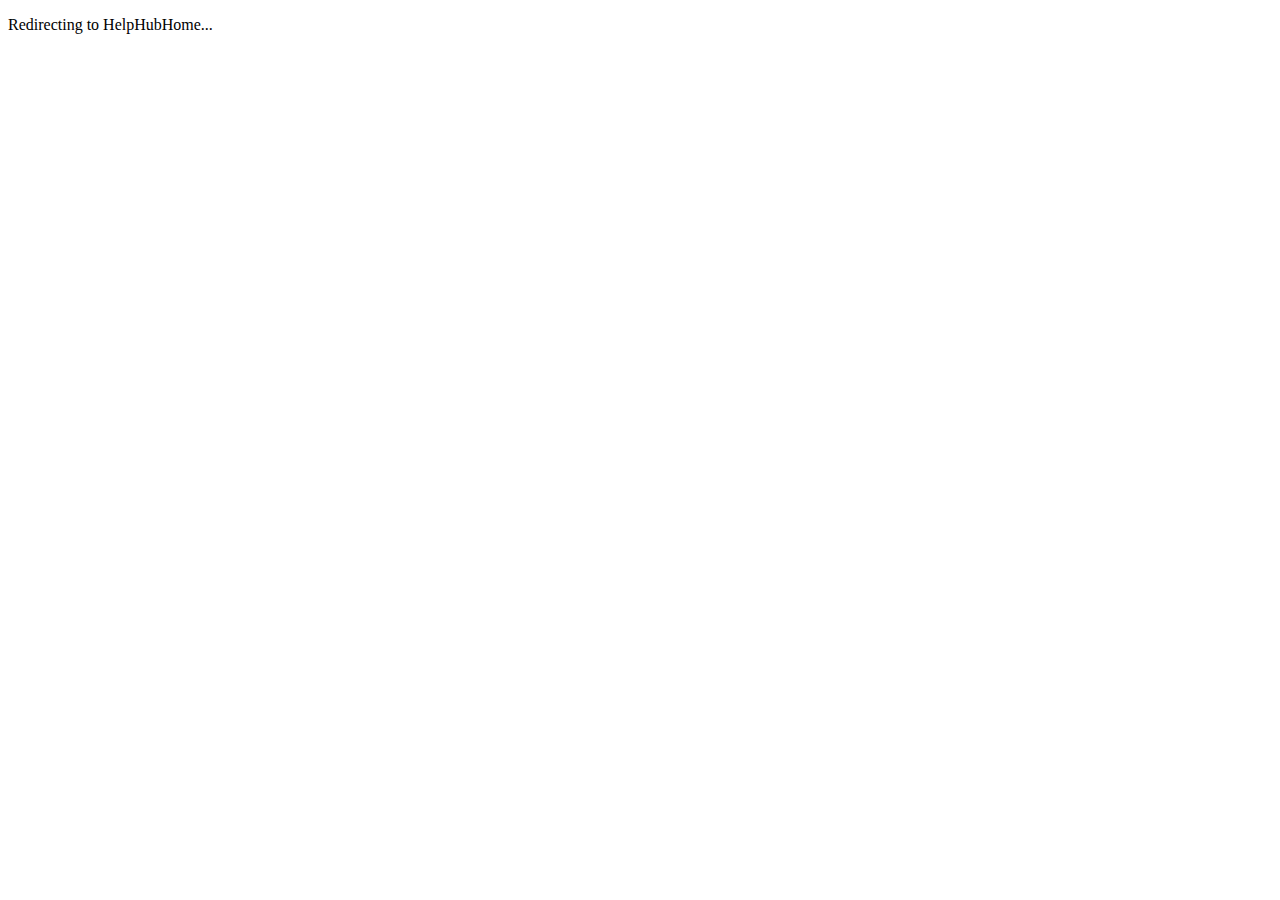
<file: index.html>
<!DOCTYPE html>
<html lang="en">
<head>
  <meta charset="UTF-8">
  <meta http-equiv="refresh" content="1; url=HelpHubHome.html">
  <meta name="viewport" content="width=device-width, initial-scale=1.0">
  <title>Redirecting...</title>
</head>
<body>
  <p>Redirecting to HelpHubHome...</p>
</body>
</html>
</file>
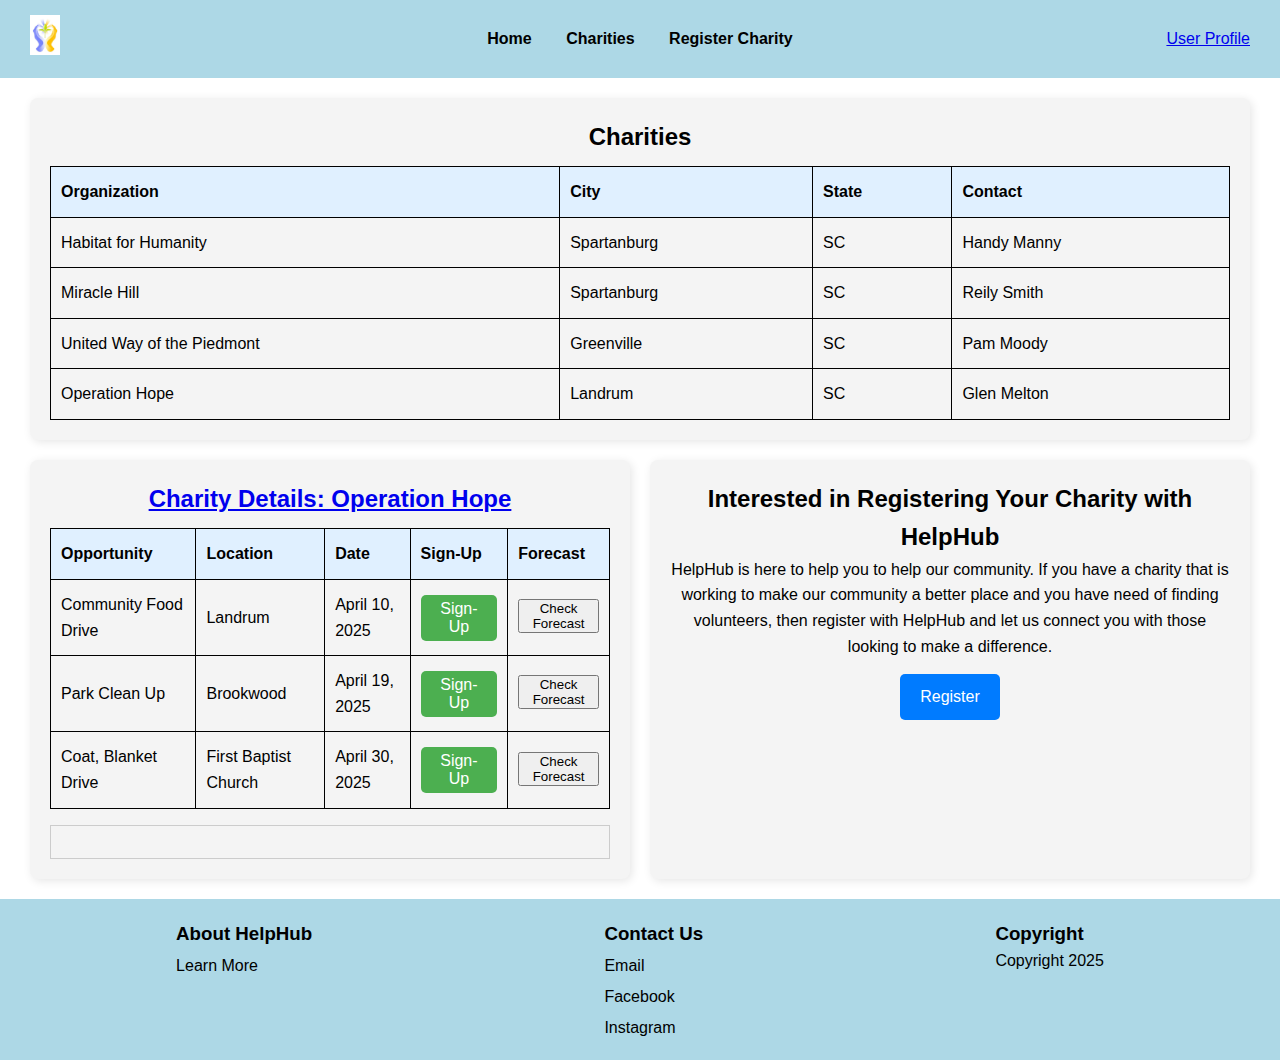
<file: CharitiesHome.html>
<!DOCTYPE html>
<html lang="en">
<head>
  <meta charset="UTF-8">
  <meta name="viewport" content="width=device-width, initial-scale=1.0">
  <title>Web Page Layout</title>
  <link rel="stylesheet" href="styles.css">
</head>
<body>
  <div class="header">
    <div class="logo"><img src="helphub_logo.png" alt="Logo" height="40"></div>
    <div class="nav">
      <a href="HelpHubHome.html">Home</a>
      <a href="CharitiesHome.html">Charities</a>
      <a href="NewCharity.html">Register Charity</a>
    </div>
    <div class="profile"><a href="UserProfile.html">User Profile</a></div>
  </div>

  <div class="content">
    <div class="row">
      <div class="section">
        <h2>Charities</h2>
        <table class="charities-table">
          <tr>
            <th>Organization</th>
            <th>City</th>
            <th>State</th>
            <th>Contact</th>
          </tr>
          <tr>
            <td>Habitat for Humanity</td>
            <td>Spartanburg</td>
            <td>SC</td>
            <td class="contact-cell" data-name="Handy Manny" data-phone="123-456-7890" data-email="handy@gmail.com">Handy Manny</td>
          </tr>
          <tr>
            <td>Miracle Hill</td>
            <td>Spartanburg</td>
            <td>SC</td>
            <td class="contact-cell" data-name="Reily Smith" data-phone="123-468-4990" data-email="reily@mh.com">Reily Smith</td>
          </tr>
          <tr>
            <td>United Way of the Piedmont</td>
            <td>Greenville</td>
            <td>SC</td>
            <td class="contact-cell" data-name="Pam Moody" data-phone="803-456-1270" data-email="moody@uwp.org">Pam Moody</td>
          </tr>
          <tr>
            <td>Operation Hope</td>
            <td>Landrum</td>
            <td>SC</td>
            <td class="contact-cell" data-name="Glen Melton" data-phone="111-222-3456" data-email="gmelton@operationhope.org">Glen Melton</td>
          </tr>
        </table>
      </div>
    </div>

    <div class="row">
      <div class="section">
        <h2><a href="CharityProfile.html">Charity Details: Operation Hope</a></h2>
        <table class="charities-table">
          <tr>
            <th>Opportunity</th>
            <th>Location</th>
            <th>Date</th>
            <th>Sign-Up</th>
            <th>Forecast</th>
          </tr>
          <tr>
            <td>Community Food Drive</td>
            <td>Landrum</td>
            <td>April 10, 2025</td>
            <td><button class="sign-up-button">Sign-Up</button></td>
            <td>
              <input type="hidden" class="lat" value="35.1754">
              <input type="hidden" class="lon" value="-82.1898">
              <button class="forecast-button">Check Forecast</button>
            </td>
          </tr>
          <tr>
            <td>Park Clean Up</td>
            <td>Brookwood</td>
            <td>April 19, 2025</td>
            <td><button class="sign-up-button">Sign-Up</button></td>
            <td>
              <input type="hidden" class="lat" value="34.9423">
              <input type="hidden" class="lon" value="-82.2349">
              <button class="forecast-button">Check Forecast</button>
            </td>
          </tr>
          <tr>
            <td>Coat, Blanket Drive</td>
            <td>First Baptist Church</td>
            <td>April 30, 2025</td>
            <td><button class="sign-up-button">Sign-Up</button></td>
            <td>
              <input type="hidden" class="lat" value="34.9500">
              <input type="hidden" class="lon" value="-82.2211">
              <button class="forecast-button">Check Forecast</button>
            </td>
          </tr>
        </table>
        <div id="forecast-display" style="margin-top: 1em; padding: 1em; border: 1px solid #ccc;"></div>
      </div>

      <div class="section">
        <h2>Interested in Registering Your Charity with HelpHub</h2>
        <p>HelpHub is here to help you to help our community. If you have a charity that is working to make our community a better place and you have need of finding volunteers, then register with HelpHub and let us connect you with those looking to make a difference.</p>
        <a href="NewCharity.html" class="register-button">Register</a>
      </div>
    </div>
  </div>

  <div class="footer">
    <div>
      <h3>About HelpHub</h3>
      <a href="#">Learn More</a>
    </div>
    <div>
      <h3>Contact Us</h3>
      <a href="#">Email</a>
      <a href="#">Facebook</a>
      <a href="#">Instagram</a>
    </div>
    <div>
      <h3>Copyright</h3>
      <p>Copyright 2025</p>
    </div>
  </div>

  <script src="charity_profile.js"></script>
</body>
</html>
</file>
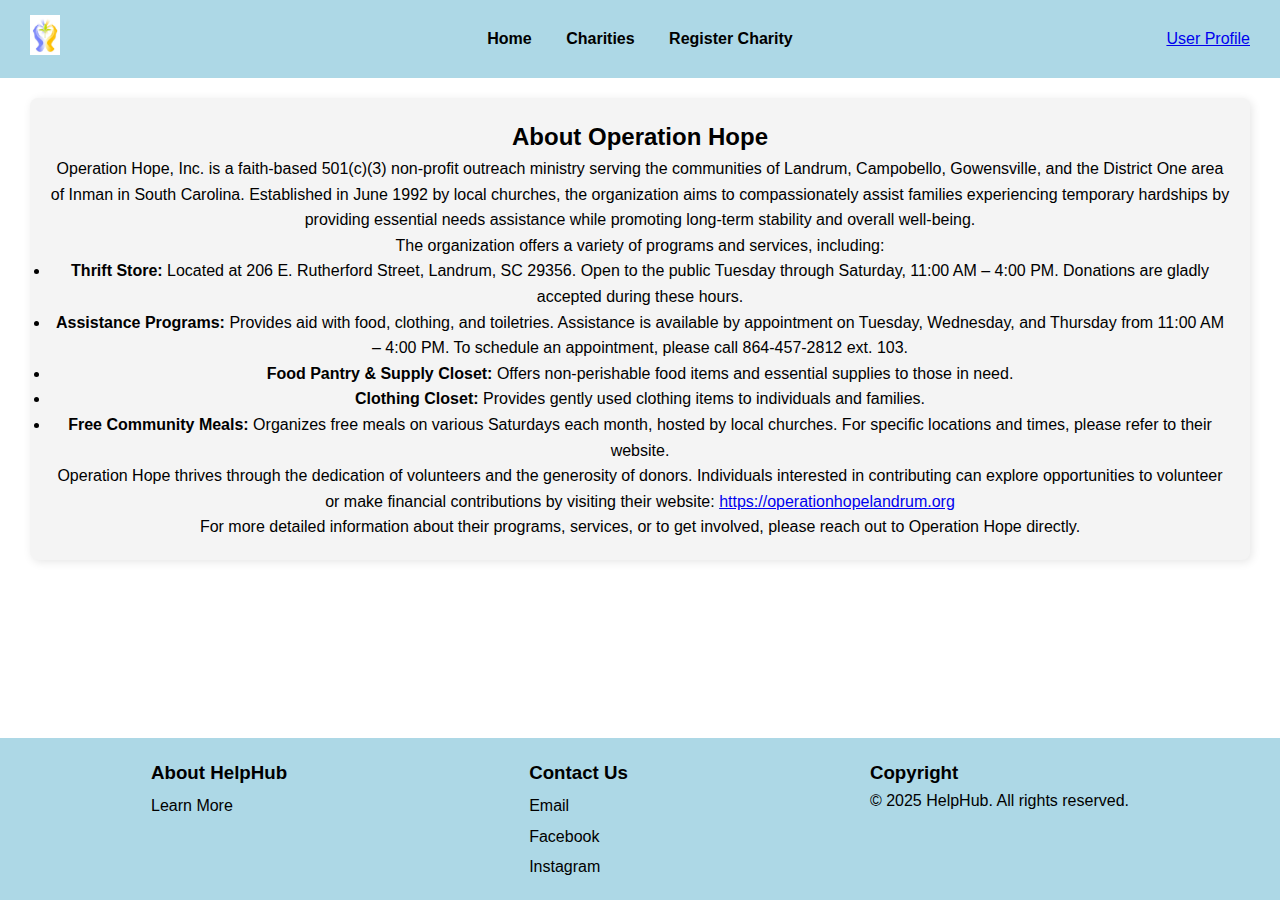
<file: CharityProfile.html>
<!DOCTYPE html>
<html lang="en">
<head>
    <meta charset="UTF-8">
    <meta name="viewport" content="width=device-width, initial-scale=1.0">
    <title>Charity Profile: Operation Hope</title>
    <link rel="stylesheet" href="styles.css">
</head>
<body>
    <!-- Header Section -->
    <div class="header">
        <div class="logo"><img src="helphub_logo.png" alt="HelpHub Logo" height="40"></div>
        <div class="nav">
            <a href="HelpHubHome.html">Home</a>
            <a href="CharitiesHome.html">Charities</a>
            <a href="NewCharity.html">Register Charity</a>
        </div>
        <div class="profile"><a href="UserProfile.html">User Profile</a></div>
    </div>

    <!-- Main Content Section -->
    <div class="content">
        <div class="section">
            <h2>About Operation Hope</h2>
            <p>Operation Hope, Inc. is a faith-based 501(c)(3) non-profit outreach ministry serving the communities of Landrum, Campobello, Gowensville, and the District One area of Inman in South Carolina. Established in June 1992 by local churches, the organization aims to compassionately assist families experiencing temporary hardships by providing essential needs assistance while promoting long-term stability and overall well-being.</p>
            <p>The organization offers a variety of programs and services, including:</p>
            <ul>
                <li><strong>Thrift Store:</strong> Located at 206 E. Rutherford Street, Landrum, SC 29356. Open to the public Tuesday through Saturday, 11:00 AM – 4:00 PM. Donations are gladly accepted during these hours.</li>
                <li><strong>Assistance Programs:</strong> Provides aid with food, clothing, and toiletries. Assistance is available by appointment on Tuesday, Wednesday, and Thursday from 11:00 AM – 4:00 PM. To schedule an appointment, please call 864-457-2812 ext. 103.</li>
                <li><strong>Food Pantry & Supply Closet:</strong> Offers non-perishable food items and essential supplies to those in need.</li>
                <li><strong>Clothing Closet:</strong> Provides gently used clothing items to individuals and families.</li>
                <li><strong>Free Community Meals:</strong> Organizes free meals on various Saturdays each month, hosted by local churches. For specific locations and times, please refer to their website.</li>
            </ul>
            <p>Operation Hope thrives through the dedication of volunteers and the generosity of donors. Individuals interested in contributing can explore opportunities to volunteer or make financial contributions by visiting their website: <a href="https://operationhopelandrum.org" target="_blank">https://operationhopelandrum.org</a></p>
            <p>For more detailed information about their programs, services, or to get involved, please reach out to Operation Hope directly.</p>
        </div>
    </div>

    <!-- Footer Section -->
    <div class="footer">
        <div>
            <h3>About HelpHub</h3>
            <a href="#">Learn More</a>
        </div>
        <div>
            <h3>Contact Us</h3>
            <a href="#">Email</a>
            <a href="#">Facebook</a>
            <a href="#">Instagram</a>
        </div>
        <div>
            <h3>Copyright</h3>
            <p>&copy; 2025 HelpHub. All rights reserved.</p>
        </div>
    </div>
</body>
</html>
</file>
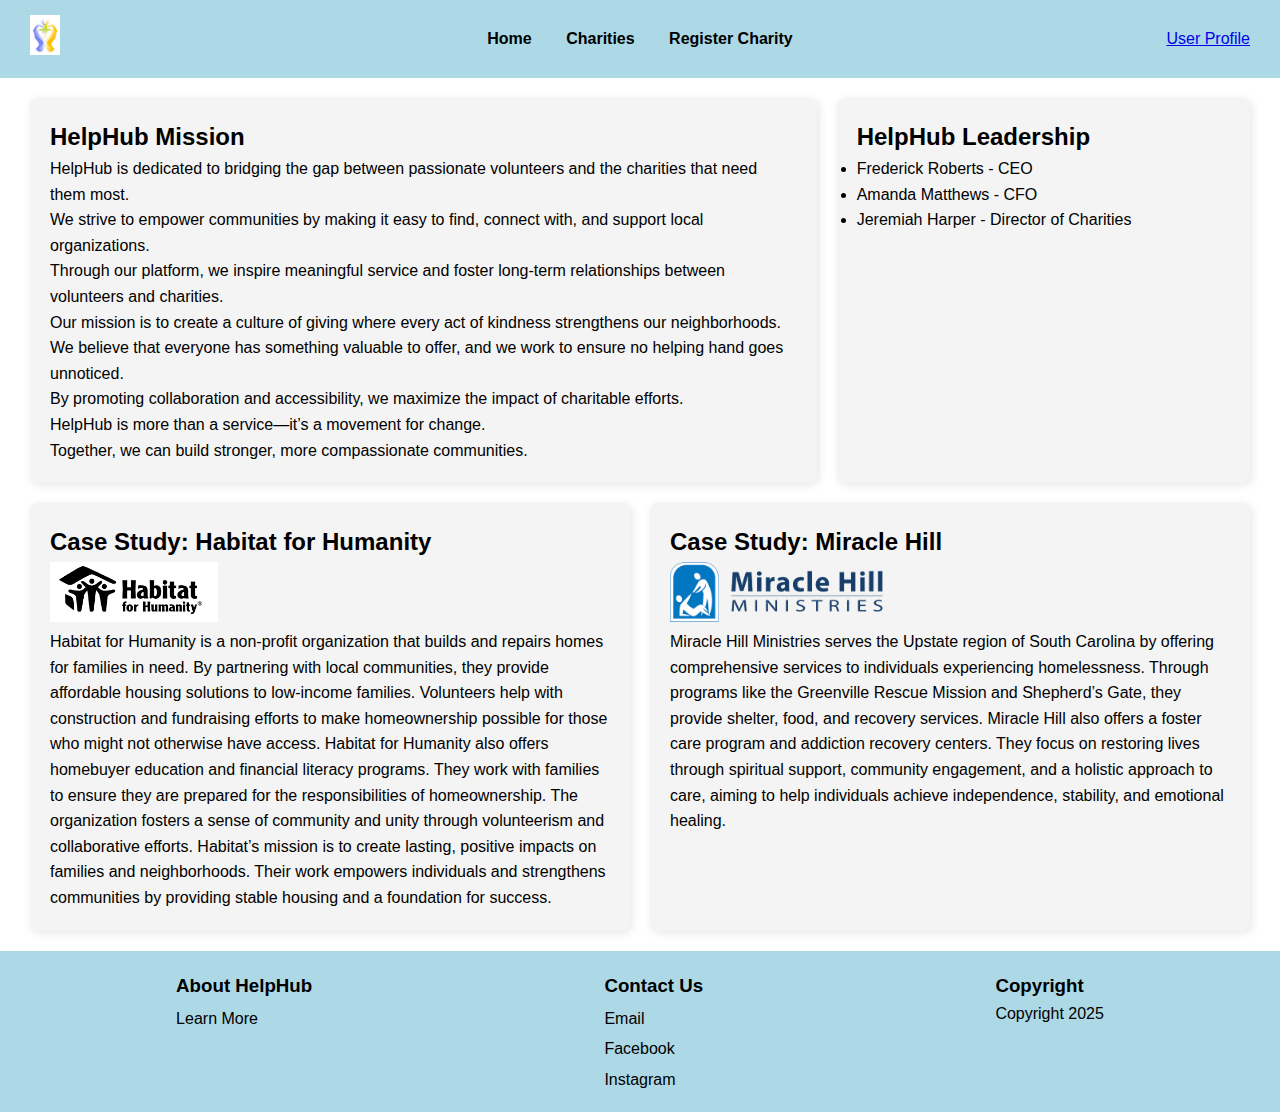
<file: HelpHubHome.html>
<!DOCTYPE html>
<html lang="en">
<head>
    <meta charset="UTF-8">
    <meta name="viewport" content="width=device-width, initial-scale=1.0">
    <title>Web Page Layout</title>
    <link rel="stylesheet" href="styles.css">
    <link rel="stylesheet" href="HelpHubHome.css"
</head>
<body class="helphub-home">
    <div class="header">
        <div class="logo"><img src="helphub_logo.png" alt="Logo" height="40"></div>
        <div class="nav">
            <a href="HelpHubHome.html">Home</a>
            <a href="CharitiesHome.html">Charities</a>
            <a href="NewCharity.html">Register Charity</a>
        </div>
        <div class="profile"><a href="UserProfile.html">User Profile</a></div>
    </div>
    <div class="content">
        <div class="row">
            <div class="section">
                <h2>HelpHub Mission</h2>
                <p>HelpHub is dedicated to bridging the gap between passionate volunteers and the charities that need them most.</p>
                <p>We strive to empower communities by making it easy to find, connect with, and support local organizations.</p>
                <p>Through our platform, we inspire meaningful service and foster long-term relationships between volunteers and charities.</p>
                <p>Our mission is to create a culture of giving where every act of kindness strengthens our neighborhoods.</p>
                <p>We believe that everyone has something valuable to offer, and we work to ensure no helping hand goes unnoticed.</p>
                <p>By promoting collaboration and accessibility, we maximize the impact of charitable efforts.</p>
                <p>HelpHub is more than a service—it’s a movement for change.</p>
                <p>Together, we can build stronger, more compassionate communities.</p>
            </div>
            <div class="section">
                <h2>HelpHub Leadership</h2>
                <ul>
                    <li>Frederick Roberts - CEO</li>
                    <li>Amanda Matthews - CFO</li>
                    <li>Jeremiah Harper - Director of Charities</li>
                </ul>
            </div>
        </div>
        <div class="row">
            <div class="section">
                <h2>Case Study: Habitat for Humanity</h2>
                <img src="habitat_logo.png" alt="Habitat for Humanity Logo" height="60">
                <p>Habitat for Humanity is a non-profit organization that builds and repairs homes for families in need. By partnering with local communities, they provide affordable housing solutions to low-income families. Volunteers help with construction and fundraising efforts to make homeownership possible for those who might not otherwise have access. Habitat for Humanity also offers homebuyer education and financial literacy programs. They work with families to ensure they are prepared for the responsibilities of homeownership. The organization fosters a sense of community and unity through volunteerism and collaborative efforts. Habitat’s mission is to create lasting, positive impacts on families and neighborhoods. Their work empowers individuals and strengthens communities by providing stable housing and a foundation for success.</p>
            </div>
            <div class="section">
                <h2>Case Study: Miracle Hill</h2>
                <img src="miracle_hill.png" alt="Miracle Hill Logo" height="60">
                <p>Miracle Hill Ministries serves the Upstate region of South Carolina by offering comprehensive services to individuals experiencing homelessness. Through programs like the Greenville Rescue Mission and Shepherd’s Gate, they provide shelter, food, and recovery services. Miracle Hill also offers a foster care program and addiction recovery centers. They focus on restoring lives through spiritual support, community engagement, and a holistic approach to care, aiming to help individuals achieve independence, stability, and emotional healing.</p>
            </div>
        </div>
    </div>
    <div class="footer">
        <div>
            <h3>About HelpHub</h3>
            <a href="#">Learn More</a>
        </div>
        <div>
            <h3>Contact Us</h3>
            <a href="#">Email</a>
            <a href="#">Facebook</a>
            <a href="#">Instagram</a>
        </div>
        <div>
            <h3>Copyright</h3>
            <p>Copyright 2025</p>
        </div>
    </div>
</body>
</html>
</file>
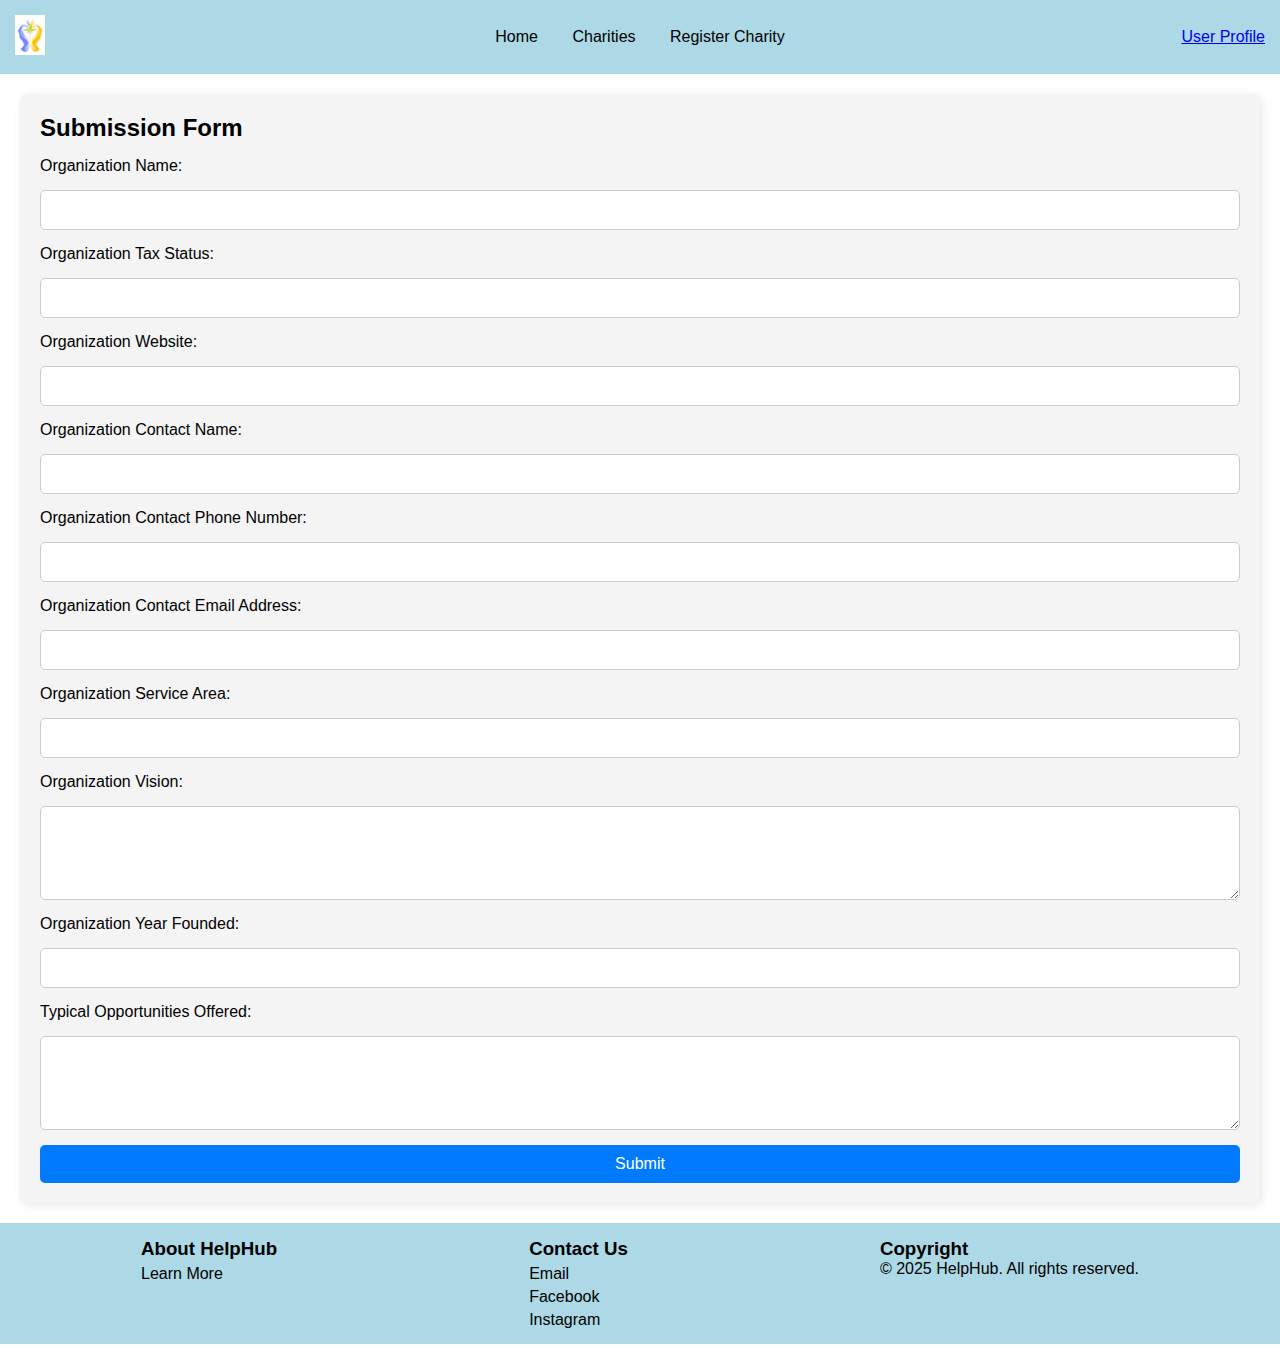
<file: NewCharity.html>
<!DOCTYPE html>
<html lang="en">
<head>
    <meta charset="UTF-8">
    <meta name="viewport" content="width=device-width, initial-scale=1.0">
    <title>Register New Charity</title>
    <style>
        /* General Reset */
        * {
            margin: 0;
            padding: 0;
            box-sizing: border-box;
        }
        /* Body Styling */
        body {
            font-family: Arial, sans-serif;
            display: flex;
            flex-direction: column;
            min-height: 100vh;
        }
        /* Header Styling */
        .header {
            display: flex;
            justify-content: space-between;
            align-items: center;
            background-color: #ADD8E6;
            color: black;
            padding: 15px;
        }
        .logo {
            flex: 1;
        }
        .nav {
            flex: 2;
            text-align: center;
        }
        .nav a {
            color: black;
            text-decoration: none;
            margin: 0 15px;
        }
        .profile {
            flex: 1;
            text-align: right;
        }
        /* Content Styling */
        .content {
            flex: 1;
            padding: 20px;
        }
        .section {
            padding: 20px;
            background-color: #f4f4f4;
            border-radius: 8px;
            box-shadow: 2px 2px 10px rgba(0, 0, 0, 0.1);
        }
        .section h2 {
            margin-bottom: 15px;
        }
        form {
            display: grid;
            gap: 15px;
        }
        input[type="text"],
        input[type="email"],
        input[type="tel"],
        input[type="url"],
        textarea {
            width: 100%;
            padding: 10px;
            border: 1px solid #ccc;
            border-radius: 5px;
            font-size: 16px;
        }
        textarea {
            resize: vertical;
        }
        button[type="submit"] {
            padding: 10px 20px;
            background-color: #007BFF;
            color: white;
            border: none;
            border-radius: 5px;
            cursor: pointer;
            font-size: 16px;
        }
        button[type="submit"]:hover {
            background-color: #0056b3;
        }
        /* Footer Styling */
        .footer {
            background-color: #ADD8E6;
            color: black;
            text-align: center;
            padding: 15px;
            margin-top: auto;
            display: flex;
            justify-content: space-around;
        }
        .footer div {
            text-align: left;
        }
        .footer a {
            color: black;
            text-decoration: none;
            display: block;
            margin-top: 5px;
        }
    </style>
</head>
<body>
    <!-- Header Section -->
    <div class="header">
        <div class="logo"><img src="helphub_logo.png" alt="HelpHub Logo" height="40"></div>
        <div class="nav">
            <a href="HelpHubHome.html">Home</a>
            <a href="CharitiesHome.html">Charities</a>
            <a href="NewCharity.html">Register Charity</a>
        </div>
        <div class="profile"><a href="userprofile.html">User Profile</a></div>
    </div>

    <!-- Main Content Section -->
    <div class="content">
        <div class="section">
            <h2>Submission Form</h2>
            <form action="#" method="POST">
                <label for="orgName">Organization Name:</label>
                <input type="text" id="orgName" name="orgName" required>

                <label for="taxStatus">Organization Tax Status:</label>
                <input type="text" id="taxStatus" name="taxStatus" required>

                <label for="website">Organization Website:</label>
                <input type="url" id="website" name="website" required>

                <label for="contactName">Organization Contact Name:</label>
                <input type="text" id="contactName" name="contactName" required>

                <label for="contactPhone">Organization Contact Phone Number:</label>
                <input type="tel" id="contactPhone" name="contactPhone" required>

                <label for="contactEmail">Organization Contact Email Address:</label>
                <input type="email" id="contactEmail" name="contactEmail" required>

                <label for="serviceArea">Organization Service Area:</label>
                <input type="text" id="serviceArea" name="serviceArea" required>

                <label for="vision">Organization Vision:</label>
                <textarea id="vision" name="vision" rows="4" required></textarea>

                <label for="yearFounded">Organization Year Founded:</label>
                <input type="text" id="yearFounded" name="yearFounded" required>

                <label for="typicalOpportunities">Typical Opportunities Offered:</label>
                <textarea id="typicalOpportunities" name="typicalOpportunities" rows="4" required></textarea>

                <button type="submit">Submit</button>
            </form>
        </div>
    </div>

    <!-- Footer Section -->
    <div class="footer">
        <div>
            <h3>About HelpHub</h3>
            <a href="#">Learn More</a>
        </div>
        <div>
            <h3>Contact Us</h3>
            <a href="#">Email</a>
            <a href="#">Facebook</a>
            <a href="#">Instagram</a>
        </div>
        <div>
            <h3>Copyright</h3>
            <p>&copy; 2025 HelpHub. All rights reserved.</p>
        </div>
    </div>
</body>
</html>
</file>
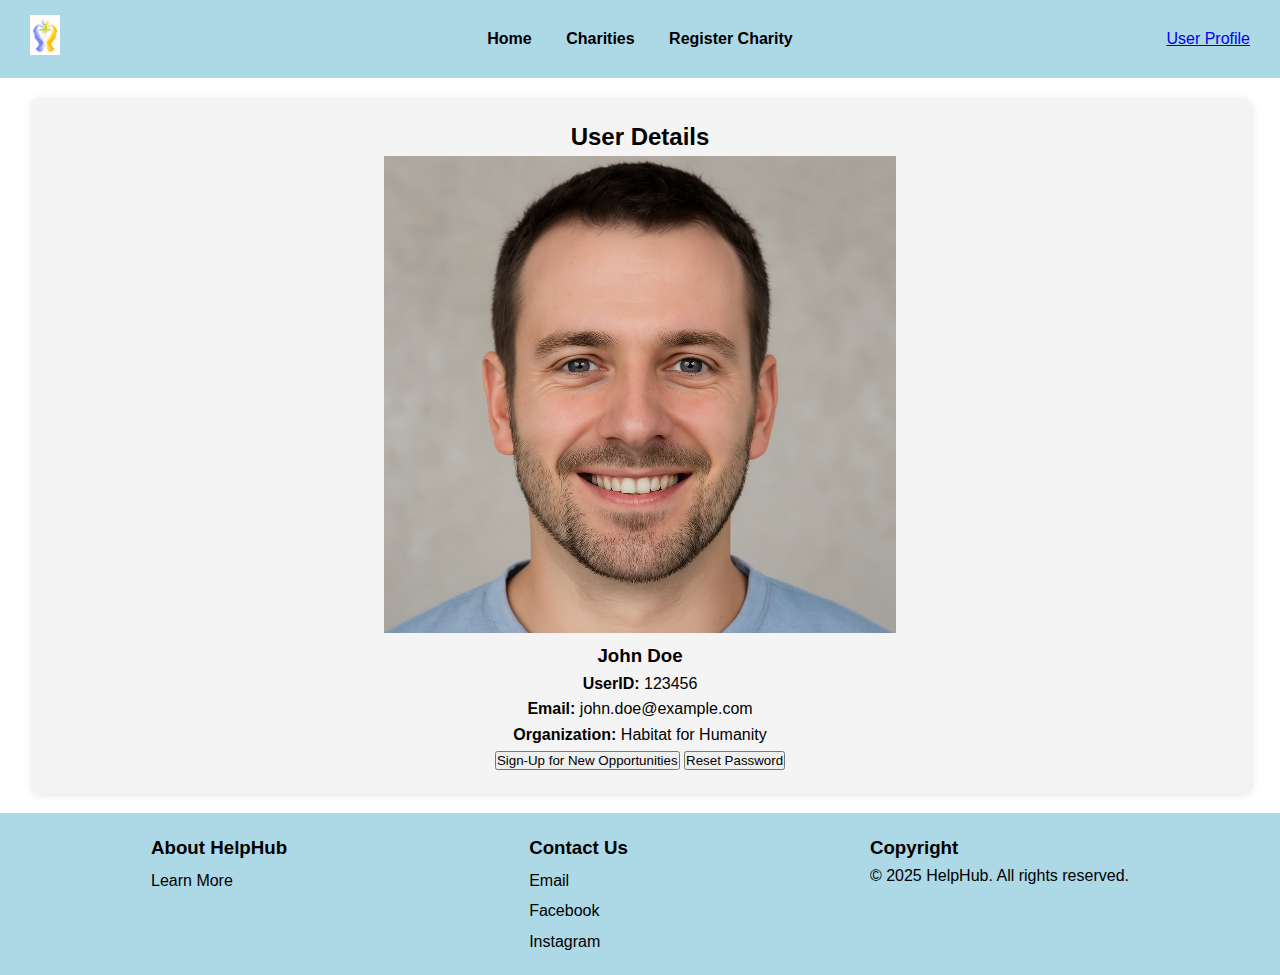
<file: UserProfile.html>
<!DOCTYPE html>
<html lang="en">
<head>
    <meta charset="UTF-8">
    <meta name="viewport" content="width=device-width, initial-scale=1.0">
    <title>User Profile</title>
    <link rel="stylesheet" href="styles.css">
    <link rel="stylesheet" href="UserProfilePage.css"
</head>
<body class="user-profile-page">
    <!-- Header Section -->
    <div class="header">
        <div class="logo"><img src="helphub_logo.png" alt="HelpHub Logo" height="40"></div>
        <div class="nav">
            <a href="HelpHubHome.html">Home</a>
            <a href="CharitiesHome.html">Charities</a>
            <a href="NewCharity.html">Register Charity</a>
        </div>
        <div class="profile"><a href="userprofile.html">User Profile</a></div>
    </div>

    <!-- Main Content Section -->
    <div class="content">
        <div class="section">
            <h2>User Details</h2>
            <div class="user-profile">
                <img src="johndoe.png" alt="User Profile Picture">
                <h3>John Doe</h3>
                <p><strong>UserID:</strong> 123456</p>
                <p><strong>Email:</strong> john.doe@example.com</p>
                <p><strong>Organization:</strong> Habitat for Humanity</p>
                <button>Sign-Up for New Opportunities</button>
                <button>Reset Password</button>
            </div>
        </div>
    </div>

    <!-- Footer Section -->
    <div class="footer">
        <div>
            <h3>About HelpHub</h3>
            <a href="#">Learn More</a>
        </div>
        <div>
            <h3>Contact Us</h3>
            <a href="#">Email</a>
            <a href="#">Facebook</a>
            <a href="#">Instagram</a>
        </div>
        <div>
            <h3>Copyright</h3>
            <p>&copy; 2025 HelpHub. All rights reserved.</p>
        </div>
    </div>
</body>
</html>
</file>
<file: HelpHubHome.css>
/* HelpHubHome Specific Layout */

/* Page structure for HelpHubHome */
body.helphub-home .content {
    display: flex;
    flex-direction: column;
    flex: 1;
    padding: 20px 30px;
    gap: 20px;
}

body.helphub-home .row {
    display: flex;
    gap: 20px;
    flex-wrap: wrap;
}

/* Top row: 2/3 and 1/3 split */
body.helphub-home .row:first-child .section:first-child {
    flex: 2;
}

body.helphub-home .row:first-child .section:last-child {
    flex: 1;
}

/* Bottom row: Equal widths */
body.helphub-home .row:last-child .section {
    flex: 1;
}

/* Ensure section spacing and alignment */
body.helphub-home .section {
    text-align: left;
    padding: 20px;
    background-color: #f4f4f4;
    border-radius: 8px;
    box-shadow: 2px 2px 10px rgba(0, 0, 0, 0.1);
}
</file>
<file: UserProfilePage.css>
/* Scoped body override for UserProfile page */
body.user-profile-page {
    display: flex;
    flex-direction: column;
    align-items: stretch;
    min-height: 100vh;
    background-color: #ffffff;
    font-family: 'Segoe UI', Arial, sans-serif;
    color: #000000;
    line-height: 1.6;
}
</file>
<file: styles.css>
/* Reset and base styles */
* {
    margin: 0;
    padding: 0;
    box-sizing: border-box;
}
body {
    font-family: 'Segoe UI', Arial, sans-serif;
    display: flex;
    flex-direction: column;
    min-height: 100vh;
    line-height: 1.6;
    background-color: #fff;
    color: #000;
}

/* Focus styles for accessibility */
a:focus,
button:focus,
input:focus {
    outline: 3px solid #0056b3;
    outline-offset: 2px;
}

/* Header */
.header {
    display: flex;
    justify-content: space-between;
    align-items: center;
    background-color: #ADD8E6;
    color: #000;
    padding: 15px 30px;
    position: sticky;
    top: 0;
    z-index: 1000;
}

/* Navigation */
.logo {
    flex: 1;
}
.nav {
    flex: 2;
    text-align: center;
}
.nav a {
    color: #000;
    text-decoration: none;
    margin: 0 15px;
    font-weight: bold;
    transition: color 0.3s, text-decoration 0.3s;
}
.nav a:hover,
.nav a:focus {
    text-decoration: underline;
    color: #003366;
}
.profile {
    flex: 1;
    text-align: right;
}

/* Main content */
.content {
    display: flex;
    flex-direction: column;
    flex: 1;
    padding: 20px 30px;
    gap: 20px;
}
.row {
    display: flex;
    gap: 20px;
    flex-wrap: wrap;
}
.row .section {
    flex: 1;
}
.section {
    padding: 20px;
    background-color: #f4f4f4;
    border-radius: 8px;
    box-shadow: 2px 2px 10px rgba(0, 0, 0, 0.1);
    text-align: center;
}

/* Tables */
.charities-table {
    width: 100%;
    border-collapse: collapse;
    margin-top: 10px;
    font-size: 1rem;
}
.charities-table th,
.charities-table td {
    border: 1px solid #000;
    padding: 12px 10px;
    text-align: left;
}
.charities-table th {
    background-color: #E0F0FF;
}

/* Buttons */
.sign-up-button,
.register-button {
    background-color: #4CAF50;
    color: #fff;
    border: none;
    border-radius: 5px;
    cursor: pointer;
    transition: background-color 0.3s;
    font-size: 1rem;
}
.sign-up-button {
    padding: 5px 15px;
}
.sign-up-button:hover,
.sign-up-button:focus {
    background-color: #2e7d32;
}
.register-button {
    margin-top: 15px;
    padding: 10px 20px;
    background-color: #007BFF;
    text-decoration: none;
    display: inline-block;
}
.register-button:hover,
.register-button:focus {
    background-color: #0056b3;
}

/* Footer */
.footer {
    background-color: #ADD8E6;
    color: #000;
    text-align: center;
    padding: 20px 30px;
    display: flex;
    justify-content: space-around;
    flex-wrap: wrap;
}
.footer div {
    text-align: left;
}
.footer a {
    color: #000;
    text-decoration: none;
    display: block;
    margin-top: 5px;
    transition: color 0.3s, text-decoration 0.3s;
}
.footer a:hover,
.footer a:focus {
    color: #003366;
    text-decoration: underline;
}
.modal {
    display: none;
    position: fixed;
    z-index: 1000;
    left: 0;
    top: 0;
    width: 100vw;
    height: 100vh;
    overflow: hidden;
    background-color: rgba(0, 0, 0, 0.5);
}
.modal-content {
    background-color: #fff;
    position: fixed; /* <- this is key */
    top: 50%;
    left: 50%;
    transform: translate(-50%, -50%);
    padding: 20px;
    border-radius: 10px;
    width: 300px;
    box-shadow: 0 5px 15px rgba(0,0,0,0.3);
    z-index: 1001; /* above modal background */
}

.contact-tooltip {
    background-color: #fefefe;
    border: 1px solid #ccc;
    padding: 10px;
    font-size: 14px;
    border-radius: 6px;
    box-shadow: 0 2px 8px rgba(0,0,0,0.2);
    pointer-events: none; /* allows hover to work properly */
    z-index: 9999;
}

/* Responsive adjustments */
@media (max-width: 768px) {
    .row {
        flex-direction: column;
    }
    .nav {
        display: flex;
        flex-direction: column;
        gap: 10px;
    }
}
</file>
